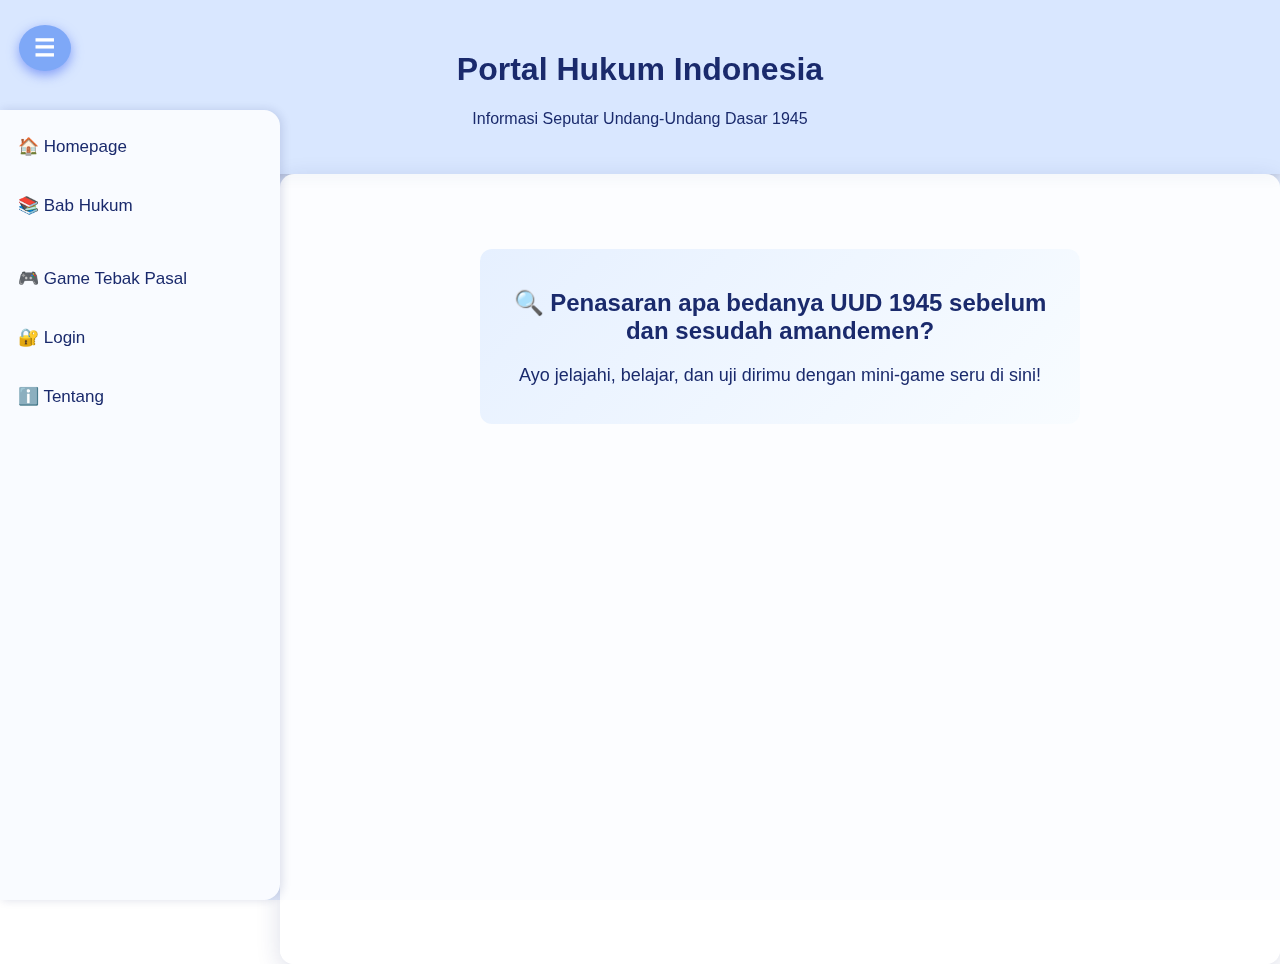
<file: main.html>
<!DOCTYPE html>
<html lang="id">

<head>
  <meta charset="UTF-8" />
  <meta name="viewport" content="width=device-width, initial-scale=1.0" />
  <title>Portal Hukum - UUD 1945</title>
  <link rel="stylesheet" href="style.css">
</head>

<body>
  <header>
    <h1>Portal Hukum Indonesia</h1>
    <p>Informasi Seputar Undang-Undang Dasar 1945</p>
  </header>
  <button id="sidebarToggle" aria-label="Toggle Sidebar">☰</button>
  <div id="container">
    <div id="sidebar">
      <ul>
        <li onclick="showPage('home')">🏠 Homepage</li>

        <li id="babHukumItem" onclick="toggleBabHukum()">📚 Bab Hukum</li>
        <div class="nested-sidebar closed" id="bab-list">
          <ul>
            <li><a href="http://127.0.0.1:5500/index.html">halaman bab</a></li>
          </ul>
        </div>
        <li onclick="showPage('soal')">🎮 Game Tebak Pasal</li>
        <li onclick="showPage('login')">🔐 Login</li>
        <li onclick="showPage('tentang')">ℹ️ Tentang</li>
      </ul>
    </div>
    <div id="main-content">

      <div id="content-area"></div>
      <div class="login" id="login-form" style="display:none;">
        <h2>Login Pengguna</h2>
        <div class="form-group">
          <input type="text" id="username" placeholder="Username" />
        </div>
        <div class="form-group">
          <input type="password" id="password" placeholder="Password" />
        </div>
        <button onclick="loginUser()">Masuk</button>
        <p>Belum punya akun? <a href="#" onclick="event.preventDefault(); showRegister();">Buat Akun</a></p>
      </div>
      <div class="register" id="register-form" style="display:none;">
        <h2>Registrasi Pengguna Baru</h2>
        <div class="form-group">
          <input type="text" id="newUsername" placeholder="Username baru" />
        </div>
        <div class="form-group">
          <input type="password" id="newPassword" placeholder="Password baru" />
        </div>
        <button onclick="registerUser()">Daftar</button>
        <p>Sudah punya akun? <a href="#" onclick="event.preventDefault(); showLogin();">Masuk di sini</a></p>
      </div>
    </div>
  </div>

  <script>
    const sidebar = document.getElementById("sidebar");
    const toggleBtn = document.getElementById("sidebarToggle");

    toggleBtn.addEventListener("click", () => {
      sidebar.classList.toggle("closed");
    });

    function toggleBabHukum() {
      const babList = document.getElementById("bab-list");
      babList.classList.toggle("closed");
    }

    const contentArea = document.getElementById("content-area");
    const loginForm = document.getElementById("login-form");
    const registerForm = document.getElementById("register-form");
    const babList = document.getElementById("bab-list");

    let UUD_DATA = {};
    const soal = [
      {
        ayat: "Negara Indonesia ialah Negara Kesatuan yang berbentuk Republik.",
        jawaban: "Pasal 1 Ayat 1",
        pilihan: ["Pasal 1 Ayat 1", "Pasal 4 Ayat 1", "Pasal 27 Ayat 1", "Pasal 30 Ayat 1"]
      },
      {
        ayat: "Presiden memegang kekuasaan membentuk undang- undang dengan persetujuan Dewan Perwakilan Rakyat.",
        jawaban: "Pasal 5 Ayat 1",
        pilihan: ["Pasal 5 Ayat 1", "Pasal 10 Ayat 1", "Pasal 2 Ayat 2", "Pasal 20 Ayat 1"]
      },
      {
        ayat: "Tiap-tiap warga negara berhak dan wajib ikut serta dalam usaha pembelaan negara.",
        jawaban: "Pasal 30 Ayat 1",
        pilihan: ["Pasal 30 Ayat 1", "Pasal 29 Ayat 1", "Pasal 18 Ayat 1", "Pasal 26 Ayat 1"]
      },
      {
        ayat: "Negara Indonesia ialah Negara Kesatuan yang berbentuk Republik.",
        jawaban: "Pasal 1 Ayat 1",
        pilihan: ["Pasal 1 Ayat 1", "Pasal 4 Ayat 1", "Pasal 27 Ayat 1", "Pasal 30 Ayat 1"]
      },
      {
        ayat: "Presiden memegang kekuasaan membentuk undang- undang dengan persetujuan Dewan Perwakilan Rakyat.",
        jawaban: "Pasal 5 Ayat 1",
        pilihan: ["Pasal 5 Ayat 1", "Pasal 10 Ayat 1", "Pasal 2 Ayat 2", "Pasal 20 Ayat 1"]
      },
      {
        ayat: "Tiap-tiap warga negara berhak dan wajib ikut serta dalam usaha pembelaan negara.",
        jawaban: "Pasal 30 Ayat 1",
        pilihan: ["Pasal 30 Ayat 1", "Pasal 29 Ayat 1", "Pasal 18 Ayat 1", "Pasal 26 Ayat 1"]
      },
      {
        ayat: "Majelis Permusyawaratan Rakyat menetapkan Undang-Undang Dasar dan garis-garis besar dari haluan negara.",
        jawaban: "Pasal 3 Ayat 1",
        pilihan: ["Pasal 3 Ayat 1", "Pasal 2 Ayat 1", "Pasal 1 Ayat 2", "Pasal 5 Ayat 2"]
      },
      {
        ayat: "Presiden memberi gelaran, tanda jasa, dan lain-lain tanda kehormatan.",
        jawaban: "Pasal 15 Ayat 1",
        pilihan: ["Pasal 15 Ayat 1", "Pasal 14 Ayat 1", "Pasal 13 Ayat 2", "Pasal 17 Ayat 1"]
      },

      {
        ayat: "Negara Indonesia ialah Negara Kesatuan yang berbentuk Republik.",
        jawaban: "Pasal 1 Ayat 1",
        pilihan: ["Pasal 1 Ayat 1", "Pasal 4 Ayat 1", "Pasal 27 Ayat 1", "Pasal 30 Ayat 1"]
      },
      {
        ayat: "Presiden memegang kekuasaan pemerintahan menurut UUD.",
        jawaban: "Pasal 4 Ayat 1",
        pilihan: ["Pasal 2 Ayat 1", "Pasal 3 Ayat 2", "Pasal 4 Ayat 1", "Pasal 28 Ayat 1"]
      },
      {
        ayat: "Setiap warga negara berhak atas pekerjaan dan penghidupan yang layak.",
        jawaban: "Pasal 27 Ayat 2",
        pilihan: ["Pasal 27 Ayat 2", "Pasal 28 Ayat 3", "Pasal 34 Ayat 2", "Pasal 30 Ayat 1"]
      },
      {
        ayat: "Tiap-tiap warga negara berhak atas pekerjaan dan penghidupan yang layak bagi kemanusiaan.",
        jawaban: "Pasal 27 Ayat 2",
        pilihan: ["Pasal 28 Ayat 1", "Pasal 27 Ayat 2", "Pasal 33 Ayat 3", "Pasal 34 Ayat 1"]
      },
      {
        ayat: "Setiap orang berhak memperoleh pendidikan.",
        jawaban: "Pasal 31 Ayat 1",
        pilihan: ["Pasal 31 Ayat 1", "Pasal 28C Ayat 1", "Pasal 33 Ayat 1", "Pasal 29 Ayat 2"]
      },
      {
        ayat: "Negara menghormati dan menjamin kemerdekaan tiap-tiap penduduk untuk memeluk agamanya masing-masing.",
        jawaban: "Pasal 29 Ayat 2",
        pilihan: ["Pasal 29 Ayat 2", "Pasal 28E Ayat 1", "Pasal 30 Ayat 1", "Pasal 27 Ayat 1"]
      },
      {
        ayat: "Seluruh kekayaan alam yang terkandung di dalam bumi dan air dikuasai oleh negara dan dipergunakan sebesar-besarnya untuk kemakmuran rakyat.",
        jawaban: "Pasal 33 Ayat 3",
        pilihan: ["Pasal 33 Ayat 3", "Pasal 31 Ayat 2", "Pasal 28H Ayat 2", "Pasal 34 Ayat 2"]
      },
      {
        ayat: "Fakir miskin dan anak-anak terlantar dipelihara oleh negara.",
        jawaban: "Pasal 34 Ayat 1",
        pilihan: ["Pasal 34 Ayat 1", "Pasal 33 Ayat 2", "Pasal 28C Ayat 2", "Pasal 29 Ayat 1"]
      },
      {
        ayat: "Setiap orang berhak hidup sejahtera lahir dan batin, bertempat tinggal, dan mendapatkan lingkungan hidup yang baik dan sehat.",
        jawaban: "Pasal 28H Ayat 1",
        pilihan: ["Pasal 28H Ayat 1", "Pasal 31 Ayat 1", "Pasal 27 Ayat 2", "Pasal 33 Ayat 1"]
      },
      {
        ayat: "Setiap orang bebas memeluk agama dan beribadat menurut agamanya.",
        jawaban: "Pasal 28E Ayat 1",
        pilihan: ["Pasal 28E Ayat 1", "Pasal 29 Ayat 1", "Pasal 27 Ayat 1", "Pasal 30 Ayat 1"]
      }


    ];

    let current = 0;
    let score = parseInt(localStorage.getItem('gameScore')) || 0;
    let salah = parseInt(localStorage.getItem('gameSalah')) || 0;

    let remainingSoal = [];

    function shuffleArray(array) {
      return array
        .map(value => ({ value, sort: Math.random() }))
        .sort((a, b) => a.sort - b.sort)
        .map(({ value }) => value);
    }

    function loadQuestion() {
      const questionText = document.getElementById("questionText");
      const choicesContainer = document.getElementById("choices");
      const feedback = document.getElementById("feedback");
      const scoreDisplay = document.getElementById("scoreDisplay");
      const salahDisplay = document.getElementById("salahDisplay");

      // Update skor saat load awal
      if (scoreDisplay) scoreDisplay.textContent = `Skor: ${score}`;
      if (salahDisplay) salahDisplay.textContent = `Salah: ${salah}`;
      if (!questionText || !choicesContainer || !feedback) return;

      feedback.textContent = "";

      if (remainingSoal.length === 0) {
        remainingSoal = shuffleArray([...soal]); // soal harus didefinisikan di luar
      }

      const data = remainingSoal.pop();
      questionText.textContent = `Ayat: "${data.ayat}"`;
      choicesContainer.innerHTML = "";

      const shuffledChoices = shuffleArray(data.pilihan);
      shuffledChoices.forEach(pilihan => {
        const btn = document.createElement("button");
        btn.textContent = pilihan;
        btn.onclick = () => {
          if (pilihan === data.jawaban) {
            feedback.textContent = "✅ Benar!";
            feedback.style.color = "green";
            score++;
            localStorage.setItem('gameScore', score);
          } else {
            feedback.textContent = `❌ Salah. Jawaban benar: ${data.jawaban}`;
            feedback.style.color = "red";
            salah++;
            localStorage.setItem('gameSalah', salah);
          }

          if (scoreDisplay) scoreDisplay.textContent = `Skor: ${score}`;
          if (salahDisplay) salahDisplay.textContent = `Salah: ${salah}`;

          // Tunggu 1.2 detik sebelum lanjut ke soal berikutnya
          setTimeout(loadQuestion, 1000);
        };
        choicesContainer.appendChild(btn);
      });
    }


    const pages = {
      home: `<p><div id="welcome-banner" style="background: linear-gradient(135deg, #e6f0ff, #f8fcff); color: #1a2a6c; padding: 20px; border-radius: 12px; text-align: center; max-width: 600px; margin: 40px auto; font-family: sans-serif;">
  <h2 style="font-size: 24px;">🔍 Penasaran apa bedanya UUD 1945 sebelum dan sesudah amandemen?</h2>
  <p style="font-size: 18px;">Ayo jelajahi, belajar, dan uji dirimu dengan mini-game seru di sini!</p>
</div>
</p>`,

      tentang: `<h2>Tentang</h2><p><section id="tentang-website" style="padding: 20px; color: black;">
  <h2 style="font-size: 24px; font-weight: bold;">🧾 Tentang Website Ini</h2>
  <p>
    Website ini dibuat sebagai media edukatif untuk membantu masyarakat memahami 
    <strong>Undang-Undang Dasar 1945</strong>, baik <strong>sebelum maupun sesudah amandemen</strong>, 
    dengan cara yang <em>mudah, cepat, dan interaktif</em>.
  </p>
  <ul style="list-style-type: '📌 '; padding-left: 20px;">
    <li><strong>Baca Pasal UUD 1945</strong> secara lengkap (versi sebelum & sesudah amandemen)</li>
    <li><strong>Minigame Tanya Jawab</strong> untuk menguji dan meningkatkan pemahaman</li>
    <li><strong>Bookmark Pasal Favorit</strong> agar kamu bisa kembali membaca kapan saja</li>
    <li><strong>Bahasa Sederhana</strong>, cocok untuk semua kalangan</li>
  </ul>
  <p>
    Website ini ditujukan untuk <strong>pelajar, mahasiswa, dan masyarakat umum</strong> 
    yang ingin mengenal hukum dasar negara dengan <em>gaya belajar modern dan menyenangkan</em>.
  </p>
</section>
.</p>`,
      soal: `
        <div class="card">
                <h2>Tebak Pasal UUD 1945</h2>
                <p id="scoreDisplay">Skor: 0</p>
                <p id="questionText">Memuat soal...</p>
                <div id="choices"></div>
                <p class="feedback" id="feedback"></p>
                <button onclick="loadQuestion()">Soal Selanjutnya</button>
            </div>`
    };

    function showPage(pageName, babKey = null) {
      loginForm.style.display = 'none';
      registerForm.style.display = 'none';
      contentArea.innerHTML = '';

      if (pageName === 'login') {
        loginForm.style.display = 'block';
      } else if (pageName === 'register') {
        registerForm.style.display = 'block';
      } else if (pages[pageName]) {
        contentArea.innerHTML = pages[pageName];
        if (pageName === 'soal') loadQuestion();
      } else if (babKey && UUD_DATA[babKey]) {
        displayBabContent(babKey);
      } else {
        contentArea.innerHTML = "<p>Halaman tidak ditemukan.</p>";
      }
    }

    function showRegister() {
      contentArea.innerHTML = '';
      loginForm.style.display = 'none';
      registerForm.style.display = 'block';
    }

    function showLogin() {
      contentArea.innerHTML = '';
      registerForm.style.display = 'none';
      loginForm.style.display = 'block';
    }

    function loginUser() {
      const user = document.getElementById('username').value;
      const pass = document.getElementById('password').value;
      const storedUser = localStorage.getItem('user');
      const storedPass = localStorage.getItem('pass');

      if ((user === 'admin' && pass === 'admin') || (user === storedUser && pass === storedPass)) {
        alert("Login berhasil sebagai " + user);
        showPage('home');
      } else {
        alert("Login gagal. Username atau password salah.");
      }
    }

    function registerUser() {
      const newUser = document.getElementById('newUsername').value;
      const newPass = document.getElementById('newPassword').value;

      if (newUser && newPass) {
        localStorage.setItem('user', newUser);
        localStorage.setItem('pass', newPass);
        alert("Registrasi berhasil. Silakan login.");
        showLogin();
      } else {
        alert("Harap isi semua kolom.");
      }
    }


    document.addEventListener('DOMContentLoaded', () => {
      showPage('home');
    });
  </script>
</body>

</html>
</file>
<file: style.css>
* {
    box-sizing: border-box;
}
body, html {
    margin: 0;
    height: 100%;
    font-family: 'Roboto', sans-serif;
    background: linear-gradient(135deg, #e6f0ff, #f8fcff);
    color: #1a2a6c;
    background-image: url('https://images.unsplash.com/photo-1506744038136-46273834b3fb?auto=format&fit=crop&w=1920&q=80');
    background-size: cover;
    background-position: center;
    position: relative;
}
body::before {
    content: "";
    position: fixed;
    inset: 0;
    background: rgba(230, 240, 255, 0.85);
    backdrop-filter: blur(8px);
    z-index: -1;
}

/* Header */
header {
    background-color: #d9e7ff;
    color: #1a2a6c;
    padding: 30px 20px;
    text-align: center;
    box-shadow: 0 4px 15px rgba(26, 42, 108, 0.3);
    user-select: none;
}

/* Container Flex */
#container {
    display: flex;
    min-height: calc(100vh - 110px); /* header height + padding */
    transition: margin-left 0.3s ease;
}

/* Sidebar */
#sidebar {
    position: fixed;
    top: 110px; /* header height */
    left: 0;
    height: calc(100vh - 110px);
    width: 280px;
    background: #f9fbff;
    box-shadow: 2px 0 10px rgba(26, 42, 108, 0.15);
    padding: auto;
    overflow-y: auto;
    transition: transform 0.3s ease;
    transform: translateX(0);
    border-top-right-radius: 16px;
    border-bottom-right-radius: 16px;
    z-index: 100;
    
}
#sidebar.closed {
    transform: translateX(-300px);
    pointer-events: none;
    opacity: 0;
}

/* Sidebar Lists */
#sidebar ul, .nested-sidebar ul {
    list-style: none;
    padding: 0;
    margin: 0;
}
#sidebar li {
    margin: 14px 0;
    padding: 12px 18px;
    cursor: pointer;
    border-radius: 14px;
    color: #1a2a6c;
    font-weight: 500;
    transition: background 0.3s ease, color 0.3s ease;
    user-select: none;
    display: flex;
    align-items: center;
    gap: 8px;
    font-size: 17px;
}
#sidebar li:hover {
    background: linear-gradient(90deg, #a3befc, #7ea8f7);
    color: #fefefe;
}
.nested-sidebar {
    padding-left: 22px;
    font-size: 15px;
    color: #3f51b5cc;
    font-weight: 400;
}
.nested-sidebar li:hover {
    background: #d0d8ff;
    color: #1a2a6c;
}

/* Main content */
#main-content {
    flex: 1;
    margin-left: 280px;
    padding: 35px 40px;
    background: rgba(255, 255, 255, 0.85);
    border-radius: 14px;
    box-shadow: 0 6px 25px rgba(26, 42, 108, 0.15);
    min-height: calc(100vh - 150px);
    transition: margin-left 0.3s ease;
}
#sidebar.closed ~ #main-content {
    margin-left: 20px;
}

/* Search Box */
.search-box {
    margin-bottom: 28px;
}
.search-box input {
    width: 100%;
    padding: 14px 20px;
    font-size: 17px;
    border: 2px solid #7ea8f7;
    border-radius: 14px;
    outline-offset: 2px;
    outline-color: #a3befc;
    transition: border-color 0.3s ease;
}
.search-box input:focus {
    border-color: #4765d9;
}

/* Login & Register forms */
.login, .register {
    display: none;
    padding: 25px 30px;
    border-radius: 14px;
    background: #e6f0ffcc;
    box-shadow: 0 6px 20px rgba(26, 42, 108, 0.12);
    margin-top: 28px;
}
.form-group {
    margin-bottom: 20px;
}
.form-group input {
    width: 100%;
    padding: 14px 18px;
    font-size: 15px;
    border-radius: 12px;
    border: 1.8px solid #abc1ff;
    outline-color: #7ea8f7;
    transition: border-color 0.3s ease;
}
.form-group input:focus {
    border-color: #4765d9;
}
button {
    background: #4765d9;
    color: white;
    padding: 12px 26px;
    border: none;
    border-radius: 14px;
    font-weight: 600;
    cursor: pointer;
    transition: background 0.3s ease;
    user-select: none;
}
button:hover {
    background: #2f4dc4;
}

/* Article style */
.artikel {
    background-color: #f0f6ff;
    border-left: 8px solid #4765d9;
    padding: 22px 25px;
    margin-bottom: 30px;
    box-shadow: 0 4px 20px rgba(26, 42, 108, 0.1);
    border-radius: 14px;
}
.bab-content h2 {
    color: #2f4dc4;
    border-bottom: 3px solid #7ea8f7;
    padding-bottom: 12px;
    margin-top: 48px;
    font-weight: 700;
}
.bab-content h3 {
    color: #4765d9;
    margin-top: 28px;
    font-weight: 600;
}
.bab-content p {
    margin-bottom: 14px;
    line-height: 1.65;
    color: #2b3a85;
}
.bab-content .ayat {
    margin-left: 28px;
    font-style: italic;
    color: #6b7aac;
}

/* Sidebar Toggle Button */
#sidebarToggle {
    position: fixed;
    top: 120px;
    left: 290px;
    width: 46px;
    height: 46px;
    background: #7ea8f7;
    border-radius: 50%;
    box-shadow: 0 4px 12px rgba(74, 108, 243, 0.6);
    border: none;
    cursor: pointer;
    color: white;
    font-size: 24px;
    display: flex;
    align-items: center;
    justify-content: center;
    transition: background 0.3s ease, left 0.3s ease;
    z-index: 150;
    user-select: none;
}
#sidebar.closed + #sidebarToggle {
    left: 20px;
    background: #4765d9;
}
#sidebarToggle:hover {
    background: #2f4dc4;
}
#sidebarToggle {
      position: fixed;
      top: 25px;
      left: 19px;
      width: 46px;
      height: 46px;
      background: #7ea8f7;
      border-radius: 50%;
      box-shadow: 0 4px 12px rgba(74, 108, 243, 0.6);
      border: none;
      cursor: pointer;
      color: white;
      font-size: 24px;
      display: flex;
      align-items: center;
      justify-content: center;
      transition: background 0.3s ease, left 0.3s ease;
      z-index: 2000;
      user-select: none;
    }

    #sidebar.closed ~ #sidebarToggle {
      left: 20px;
      background: #4765d9;
    }

    #sidebarToggle:hover {
      background: #2f4dc4;
    }

    #sidebar.closed {
      transform: translateX(-300px);
      pointer-events: none;
      opacity: 0;
    }

    #sidebar.closed ~ #main-content {
      margin-left: 20px;
    }
    .nested-sidebar {
            max-height: 800px;
            overflow: hidden;
            transition: max-height 0.4s ease;
        }

        .nested-sidebar.closed {
            max-height: 0;
            padding-left: 22px;
            /* tetap, tapi tidak akan terlihat saat tertutup */
            overflow: hidden;
        }
</file>
